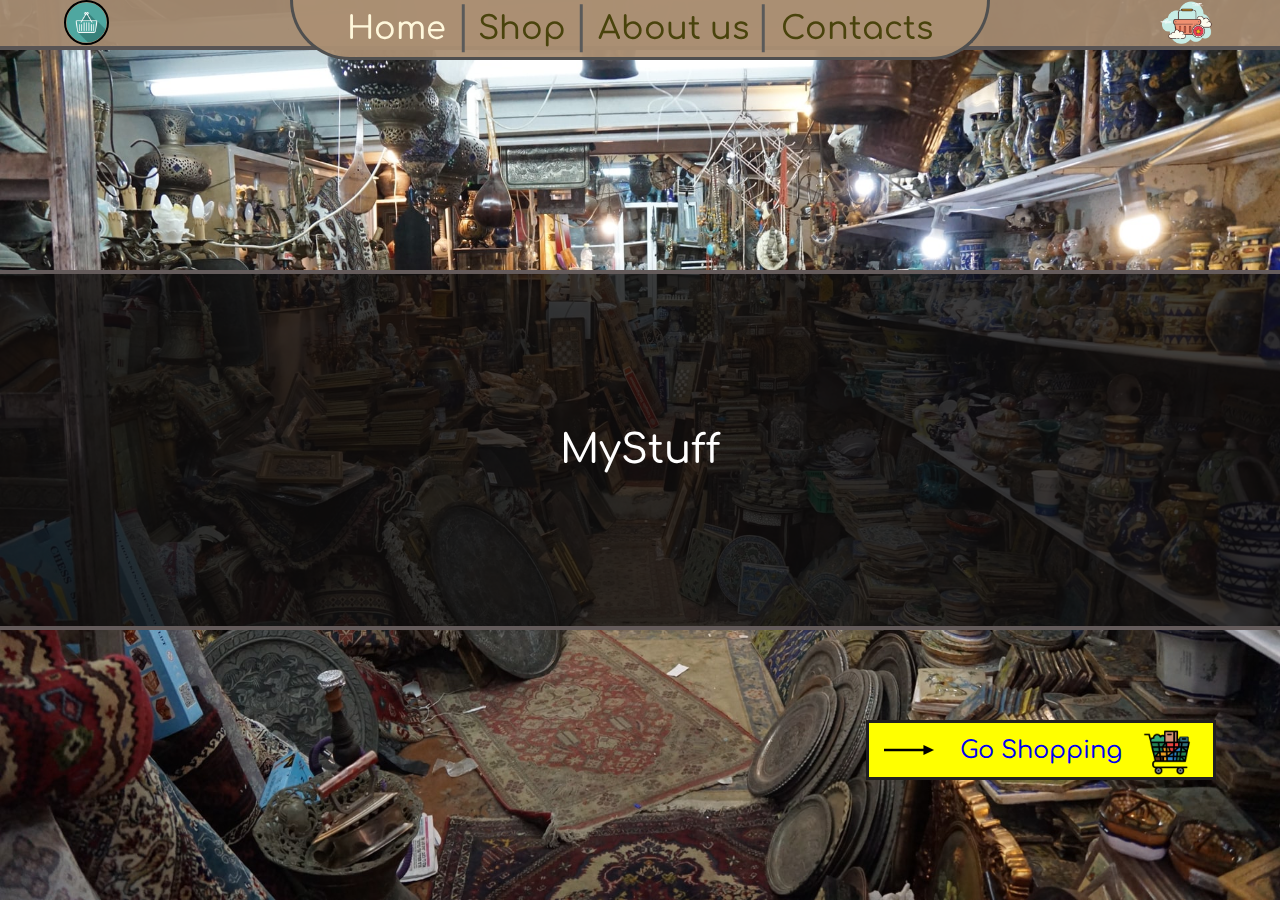
<file: index.html>
<!DOCTYPE html>

<html lang="en">
<head>
    <meta charset="UTF-8">
    <meta http-equiv="X-UA-Compatible" content="IE=edge">
    <meta name="viewport" content="width=device-width, initial-scale=1.0">
    
    <title>Home</title>  
    
    <!-- Css -->
    <link rel="stylesheet" href="/Css/style.css">
    
    <!-- Icon -->
    <link rel="icon" href="/Icons/shoppingbag-icon.png">  

</head>
 
<body>

    <img id="Home-background" src="/Imgs/MyStuff-Home-Bg.jpg">

<div id="backgroundDiv">
    <img id="leftIcon" src="/Icons/shoppingbag-icon.png">
    <a id="Shopping-bag-icon" href="#"></a><img id="rightIcon" src="/Icons/shopping-bag.png"></a>
    <nav id="NavBar">
        <ul id="NavBar-container">
           <li class="btn"><a class="navtitles active"  href="/index.html">Home</a></li>
           <img id="line1" src="/OtherMats/Line 9.png" alt="">
           <li class="btn"><a class="navtitles" href="/Html/Shop.html">Shop</a></li>
           <img id="line2" src="/OtherMats/Line 9.png" alt="">
           <li class="btn"><a class="navtitles" href="/Html/AboutUs.html">About us</a></li>
           <img id="line3" src="/OtherMats/Line 9.png" alt="">
           <li class="btn"><a class="navtitles" href="/Html/Contacts.html">Contacts</a></li>
        </ul>    
    </nav>    
</div>

 <div id="middle">
    <h2 id="CentralHeading">MyStuff</h2>
 </div>


 <div id="GoShoppingBtn-Container">
    <a id="GoShoppingBtn" href="/Html/Shop.html">Go Shopping</a>
    <img id="ray" src="/OtherMats/Vector.png">
    <!-- <img id="ShoppingCart" src="/Icons/grocery-cart.png" alt="Ooops.there is a problem :("> -->
    <a href="/Html/Shop.html"><img id="ShoppingCart" src="/Icons/Custom-shopping-cart.png"></a>
</div>

</body>

</html>
</file>
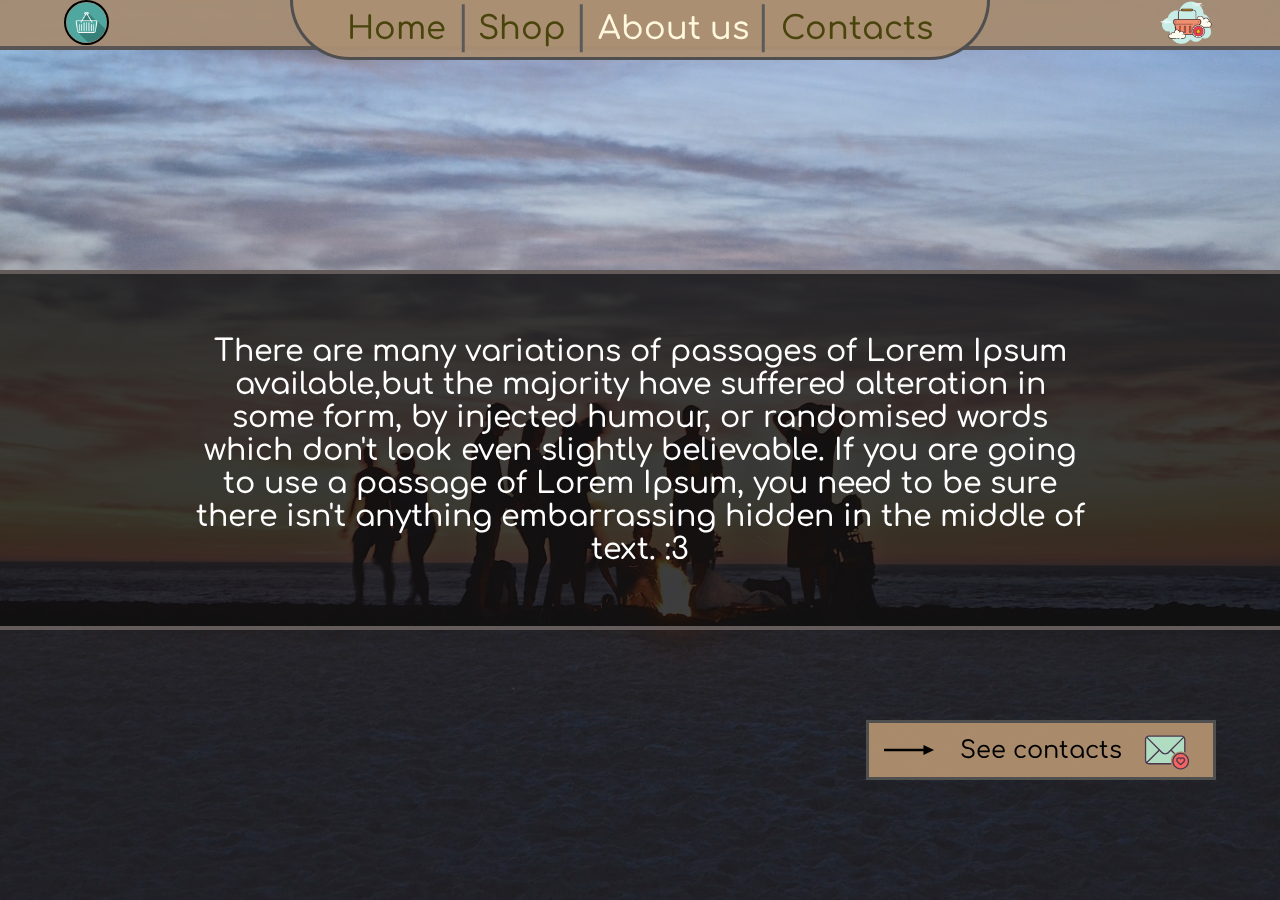
<file: Html/AboutUs.html>
<!DOCTYPE html>

<html lang="en">
<head>
    <meta charset="UTF-8">
    <meta http-equiv="X-UA-Compatible" content="IE=edge">
    <meta name="viewport" content="width=device-width, initial-scale=1.0">
    
    <title>Home</title>
    
    <!-- Css -->
    <link rel="stylesheet" href="/Css/style.css">
    <!-- Icon -->
    <link rel="icon" href="/Icons/shoppingbag-icon.png">  


</head>

<body>
    
    <img id="AboutUs-Background" src="/Imgs/Background-AboutUs.jpg"">

<div id="backgroundDiv">
    <img id="leftIcon" src="/Icons/shoppingbag-icon.png")">
    <a id="Shopping-bag-icon" href="#"></a><img id="rightIcon" src="/Icons/shopping-bag.png"></a>
    <nav id="NavBar">
        <ul id="NavBar-container">
           <li class="btn active"><a class="navtitles" href="/index.html">Home</a></li>
           <img id="line1" src="/OtherMats/Line 9.png" alt="">
           <li class="btn"><a class="navtitles" href="/Html/Shop.html">Shop</a></li>
           <img id="line2" src="/OtherMats/Line 9.png" alt="">
           <li class="btn"><a class="navtitles active" href="/Html/AboutUs.html">About us</a></li>
           <img id="line3" src="/OtherMats/Line 9.png" alt="">
           <li class="btn"><a class="navtitles" href="/Html/Contacts.html">Contacts</a></li>
        </ul>    
    </nav>
</div>

<div id="AboutUs-Middle">
    <div id="AboutUs-textContainer">
        <p id="CentralText">There are many variations of passages of Lorem Ipsum available,but the majority have suffered alteration in some form, by injected humour, or randomised words which don't look even slightly believable. If you are going to use a passage of Lorem Ipsum, you need to be sure there isn't anything embarrassing hidden in the middle of text. :3</p>
    </div>
</div>

<div id="SeeContacts-Container">
    <a id="SeeContactsBtn" href="/Html/Contacts.html">See contacts</a>
    <img id="ray" src="/OtherMats/Vector.png" alt="Ooops.there is a problem :(">
    <a href="/Html/Contacts.html"><img id="MailIcon" src="/Icons/MailIcon.svg" alt="Ooops.there is a problem :("></a>
</div>

</body>
</html>
</file>
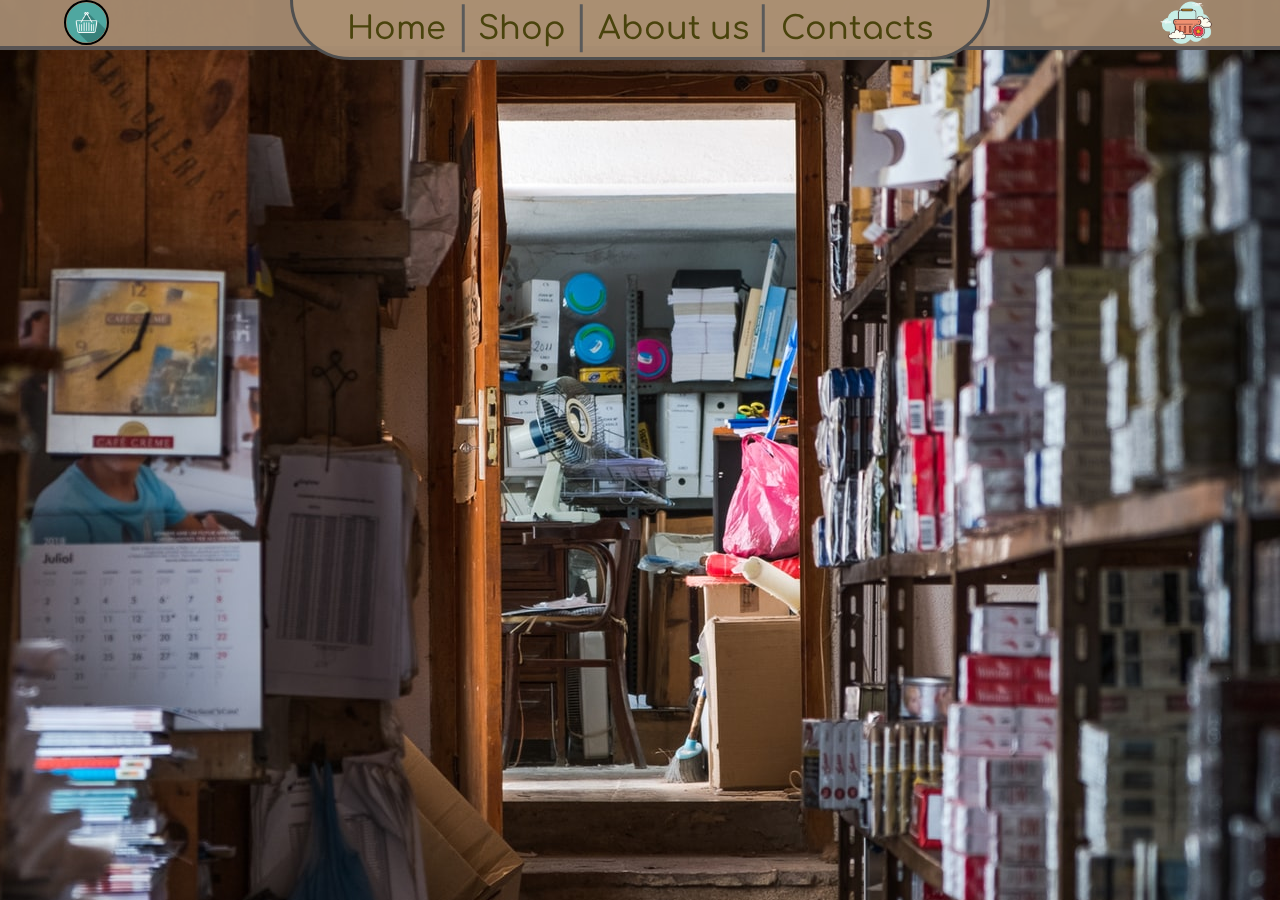
<file: Html/CheckOut.html>
<!DOCTYPE html>
<html lang="en">
<head>
    <meta charset="UTF-8">
    <meta http-equiv="X-UA-Compatible" content="IE=edge">
    <meta name="viewport" content="width=device-width, initial-scale=1.0">
    <title>Document</title>

    <!-- Css -->
    <link rel="stylesheet" href="/Css/style.css">
    <link rel="stylesheet" href="/Css/cart.css">
    <!-- Icon -->
    <link rel="icon" href="/Icons/shoppingbag-icon.png">  
    <!-- *Script* -->
    <script src="/Js/cart.js"></script>
    <script src="/Js/products.js"></script>
    <script src="/Js/script.js"></script>
    
</head>

<body id="CheckOut-Background">
    
<img id="CheckOut-PhotoBaground" src="/Imgs/CheckOut-Background.jpg">

<div id="backgroundDiv">
    <img id="leftIcon" src="/Icons/shoppingbag-icon.png"">
    <a id="Shopping-bag-icon" href="#"></a><img id="rightIcon" src="/Icons/shopping-bag.png"></a>
    <nav id="NavBar">
        <ul id="NavBar-container">
            <li class="btn"><a class="navtitles"  href="/index.html">Home</a></li>
            <img id="line1" src="/OtherMats/Line 9.png" alt="">
            <li class="btn"><a class="navtitles" href="/Html/Shop.html">Shop</a></li>
            <img id="line2" src="/OtherMats/Line 9.png" alt="">
            <li class="btn"><a class="navtitles" href="/Html/AboutUs.html">About us</a></li>
            <img id="line3" src="/OtherMats/Line 9.png" alt="">
            <li class="btn"><a class="navtitles" href="/Html/Contacts.html">Contacts</a></li>
        </ul>    
    </nav>    
</div>



</body>
</html>
</file>
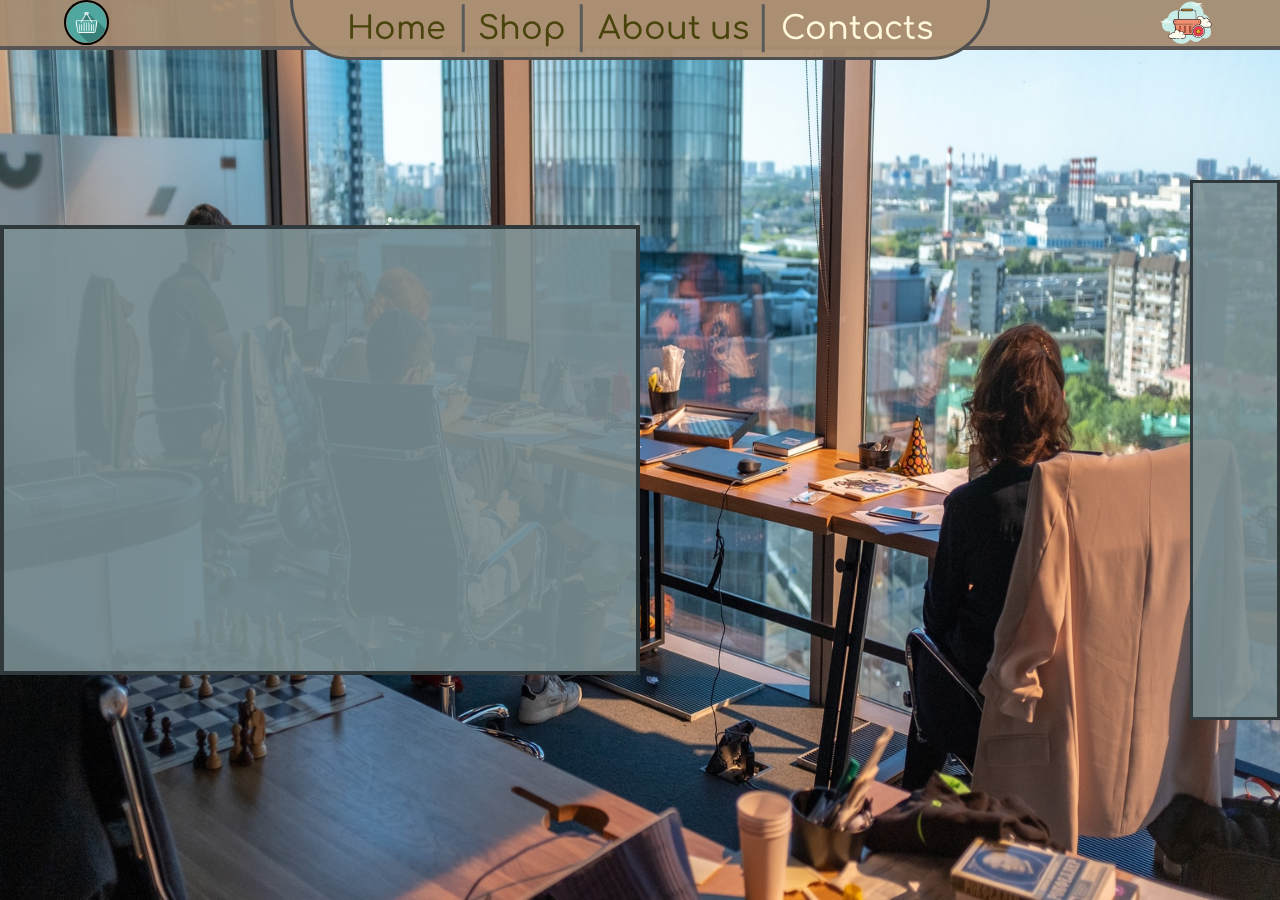
<file: Html/Contacts.html>
<!DOCTYPE html>

<html lang="en">
<head>
    <meta charset="UTF-8">
    <meta http-equiv="X-UA-Compatible" content="IE=edge">
    <meta name="viewport" content="width=device-width, initial-scale=1.0">
    
    <title>Home</title>
    
    <!-- Css -->
    <link rel="stylesheet" href="/Css/style.css">
    <!-- Icon -->
    <link rel="icon" href="/Icons/shoppingbag-icon.png">  

</head>

<body>

    <img id="Contacts-Background" src="/Imgs/Contacts-Background.jpg">

<div id="backgroundDiv">
    <img id="leftIcon" src="/Icons/shoppingbag-icon.png">
    <a id="Shopping-bag-icon" href="#"></a><img id="rightIcon" src="/Icons/shopping-bag.png"></a>
    <nav id="NavBar">
        <ul id="NavBar-container">
            <li class="btn"><a class="navtitles" href="/index.html">Home</a></li>
            <img id="line1" src="/OtherMats/Line 9.png" alt="">
            <li class="btn"><a class="navtitles" href="/Html/Shop.html">Shop</a></li>
            <img id="line2" src="/OtherMats/Line 9.png" alt="">
            <li class="btn"><a class="navtitles" href="/Html/AboutUs.html">About us</a></li>
            <img id="line3" src="/OtherMats/Line 9.png" alt="">
            <li class="btn"><a class="navtitles active" href="/Html/Contacts.html">Contacts</a></li>
        </ul>    
    </nav>    
</div>
    
<div id="Contacts-Container">

</div>

<div id="Sideways-Container">

</div>

</body>
</html>
</file>
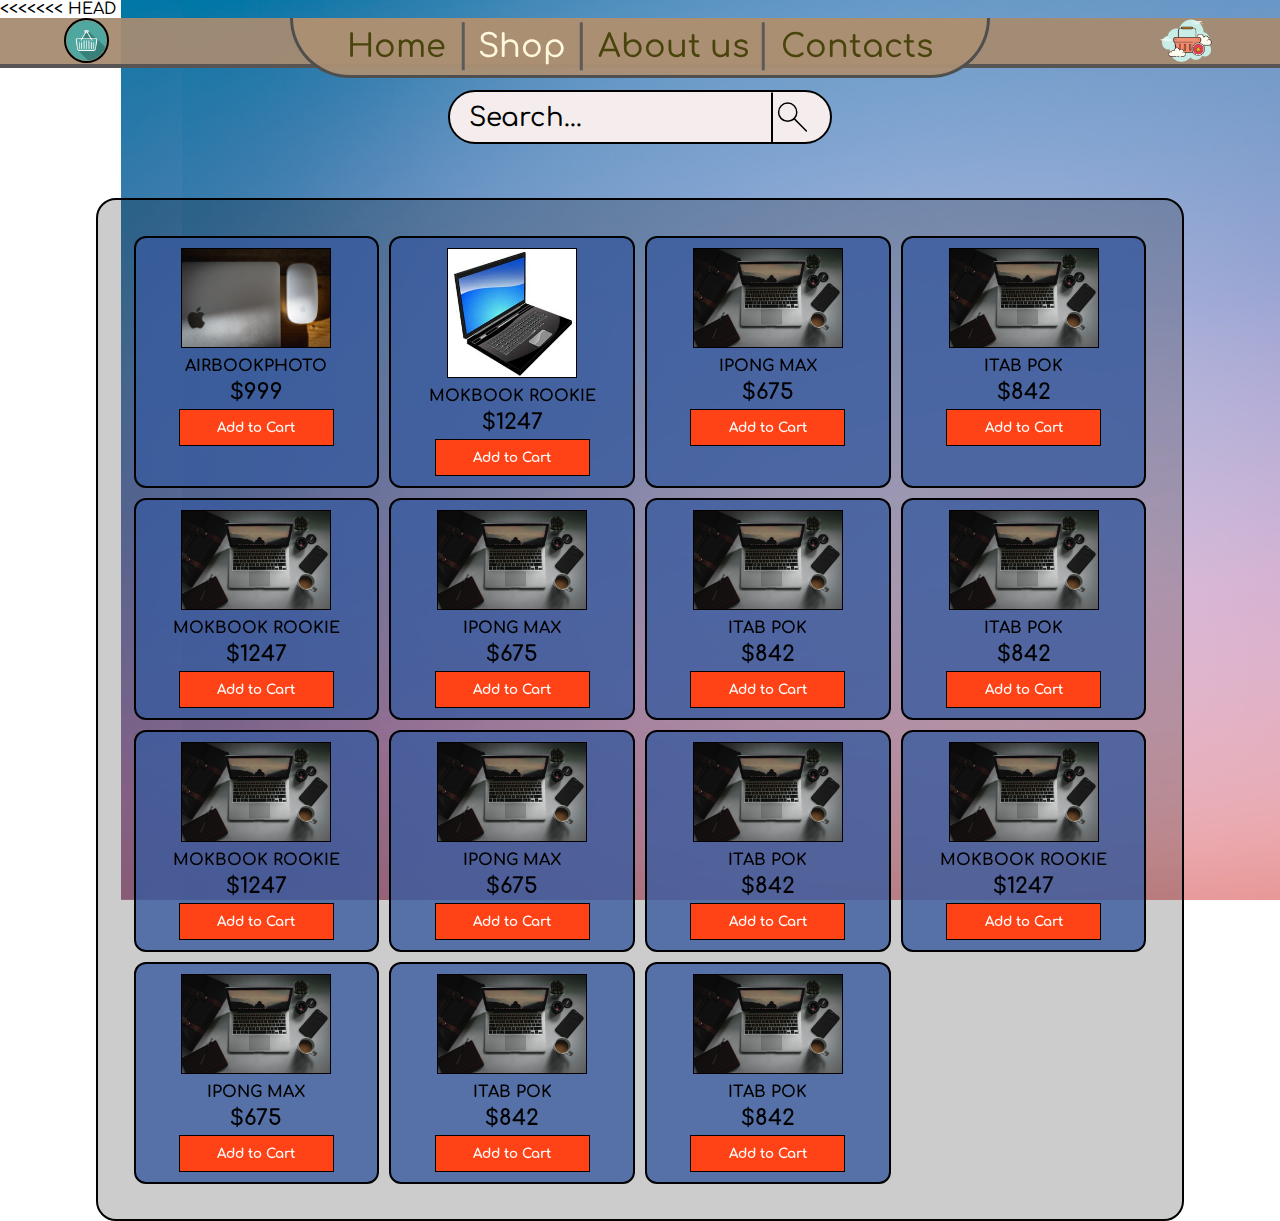
<file: Html/Shop.html>
<!DOCTYPE html>

<html lang="en">

<head>
    <meta charset="UTF-8">
    <meta http-equiv="X-UA-Compatible" content="IE=edge">
    <meta name="viewport" content="width=device-width, initial-scale=1.0">

    <title>Shop</title>

    <!-- Css -->
    <link rel="stylesheet" href="/Css/style.css">
    <link rel="stylesheet" href="/Css/cart.css">
    <!-- Icon -->
    <link rel="icon" href="/Icons/shoppingbag-icon.png">
    <!-- *Script* -->
    <script src="/Js/cart.js"></script>
    <script src="/Js/products.js"></script>
    <script src="/Js/script.js"></script>

</head>

<body>

<<<<<<< HEAD
    <!-- Proba -->

    <img id="Home-background" src="/Imgs/Background-Shop.jpg" alt="Ooo sorry, it looks like there is a problem :(">
=======
    <img id="Home-background" src="/Imgs/Background-Shop.jpg">
>>>>>>> 210858da870bdc81164e1ec0cb9fdd3a50ac949b

    <div id="backgroundDiv">
        <img id="leftIcon" src="/Icons/shoppingbag-icon.png">
        <a id="Shopping-bag-icon" onmousedown="OpenCloseBill();" href="#"><img id="rightIcon"
                src="/Icons/shopping-bag.png"></a>

        <nav id="NavBar">
            <ul id="NavBar-container">
                <li class="btn"><a class="navtitles" href="/index.html">Home</a></li>
                <img id="line1" src="/OtherMats/Line 9.png" alt="">
                <li class="btn"><a class="navtitles active" href="/Html/Shop.html">Shop</a></li>
                <img id="line2" src="/OtherMats/Line 9.png" alt="">
                <li class="btn"><a class="navtitles" href="/Html/AboutUs.html">About us</a></li>
                <img id="line3" src="/OtherMats/Line 9.png" alt="">
                <li class="btn"><a class="navtitles" href="/Html/Contacts.html">Contacts</a></li>
            </ul>
        </nav>
    </div>

    <!----- Unready ----->
    <div id="searchbar">
        <h3 id="search-ShoppingText">Search...</h3>
        <img id="VerticalLine-Shop" src="/Icons/verticalline.png">
        <svg id="magGlass" enable-background="new 0 0 512 512" height="512px" id="Layer_1" version="1.1"
            viewBox="0 0 512 512" width="512px" xml:space="preserve" xmlns="http://www.w3.org/2000/svg"
            xmlns:xlink="http://www.w3.org/1999/xlink">
            <g>
                <ellipse cx="223.2" cy="223.2" fill="none" rx="62.2" ry="62.2" stroke="#000000" stroke-linecap="round"
                    stroke-linejoin="round" stroke-miterlimit="10" stroke-width="10"
                    transform="matrix(0.7071 -0.7071 0.7071 0.7071 -92.4615 223.2219)" />
                <line fill="none" stroke="#000000" stroke-linecap="round" stroke-linejoin="round" stroke-miterlimit="10"
                    stroke-width="10" x1="267.2" x2="351" y1="267.2" y2="351" />
            </g>
        </svg>
    </div>

    <!----- CART ----->

    <div id="cart-wrap">
        <!-- (B) PRODUCTS LIST -->
        <div id="cart-products"></div>

        <!-- (C) CURRENT CART -->
        <!-- <div id="cart-items"></div> -->
    </div>


    <!-- (C) Bill Container -->
    <div id="cart-items">
        <div id="cart-item-text">Cart is empty</div>
    </div>


    <div id="emptyDiv">
        <img id="shoppingCart-imgBackground" src="/Imgs/SoppingCart-background.jpg" alt="">
        <p id="Empty-Text">Do you want to empty the whole cart?</p>
        <button id="Btn-Yes" onmousedown="cart.nuke();">Yes</button>
        <button id="Btn-No" onmousedown="CloseIt();">No</button>
    </div>

</body>

</html>
</file>
<file: Css/style.css>
@import url('https://fonts.googleapis.com/css2?family=Comfortaa:wght@300;400;500&family=Merriweather:ital,wght@1,300&display=swap');
@import url('https://fonts.googleapis.com/css2?family=Raleway:ital,wght@0,100;0,500;1,100;1,300&display=swap');
* {
    margin: 0;
    padding: 0;
    box-sizing: border-box;
    text-decoration: none;
    font-family: 'Comfortaa', sans-serif;
    font-weight: 500;
}


/* ----- NavBar ----- */

#NavBar {
    position: fixed;
    width: 700px;
    height: 60px;
    border-bottom: 3px solid rgb(79, 79, 79, 1);
    border-left: 3px solid rgb(79, 79, 79, 1);
    border-right: 3px solid rgb(79, 79, 79, 1);
    background-color: rgb(171, 143, 115, 0.95);
    border-radius: 0px 0px 80px 80px;
    display: flex;
    justify-content: center;
    align-items: center;
    left: 50%;
    transform: translate(-50%, 0);
}

#NavBar-container {
    vertical-align: middle;
}

.btn .navtitles {
    color: rgb(73, 67, 12);
}

.btn {
    float: left;
    font-size: 32px;
    margin: 16px;
    list-style: none;
}

.btn .navtitles:hover {
    /* color: rgb(255,248,220); */
    color: rgb(248, 91, 170);
}

#line1 {
    transform: rotate(-90deg);
    position: absolute;
    width: 48px;
    top: 27px;
    left: 146px;
    height: 2.5px;
}

#line2 {
    transform: rotate(-90deg);
    position: absolute;
    width: 48px;
    top: 27px;
    left: 264px;
    height: 2.5px;
}

#line3 {
    transform: rotate(-90deg);
    position: absolute;
    width: 48px;
    top: 27px;
    left: 446px;
    height: 2.5px;
}

#backgroundDiv {
    position: fixed;
    background-color: rgba(165, 139, 113, 0.95);
    width: 100%;
    height: 50px;
    z-index: 5;
    border-bottom: 4px solid rgb(88, 84, 84);
}

#rightIcon {
    position: absolute;
    top: 50%;
    transform: translate(0, -50%);
    width: 60px;
    right: 5%;
}

#leftIcon {
    position: absolute;
    border: 2px solid black;
    border-radius: 100px;
    width: 45px;
    left: 5%;
}

.active {
    color: rgb(255, 248, 220) !important;
    /* color: rgb(248, 91, 170); */
}


/*----- Home -----*/

#Home-background {
    position: fixed;
    width: 100%;
    height: 100vh;
}

#middle {
    position: absolute;
    background-color: rgb(14, 13, 13, 0.8);
    width: 100%;
    height: 40%;
    top: 30%;
    border-top: 4px solid rgb(100, 91, 91);
    border-bottom: 4px solid rgb(100, 91, 91);
}

#CentralHeading {
    position: absolute;
    font-size: 40px;
    color: white;
    left: 50%;
    top: 50%;
    transform: translate(-50%, -50%);
}

#GoShoppingBtn-Container {
    position: absolute;
    background-color: rgb(255, 255, 0);
    border: 3px solid rgb(32, 31, 31);
    width: 350px;
    height: 60px;
    top: 80%;
    right: 5%;
}

#GoShoppingBtn {
    position: absolute;
    left: 50%;
    top: 50%;
    transform: translate(-50%, -50%);
    font-size: 24px;
}

#GoShoppingBtn:hover {
    color: rgb(248, 91, 170);
}

#ray {
    position: absolute;
    width: 60px;
    height: 12px;
    left: 12px;
    top: 50%;
    transform: translate(0, -50%);
}

#ShoppingCart {
    position: absolute;
    width: 50px;
    right: 6%;
    top: 50%;
    transform: translate(0, -50%);
}


/* ----- Shop ----- */

#background-Shop {
    position: absolute;
    width: 100%;
    height: 100%;
}

#Shop-LogoContainer {
    position: absolute;
    background-color: rgb(190, 200, 200);
    border-radius: 30px;
    border: 3px solid rgb(70, 69, 69);
    width: 30%;
    height: 7%;
    left: 50%;
    top: 12%;
    transform: translate(-50%, -30%);
}

#Shopping-Logo {
    position: absolute;
    left: 50%;
    top: 50%;
    transform: translate(-50%, -50%);
    font-size: 32px;
}

#longline1 {
    position: absolute;
    width: 30%;
    left: 5%;
    top: 50%;
    transform: translate(0, -50%);
    display: block;
}

#longline2 {
    position: absolute;
    width: 30%;
    right: 5%;
    top: 50%;
    transform: translate(0, -50%);
}

#searchbar {
    position: absolute;
    background-color: rgb(245, 237, 237);
    border: 2px solid black;
    border-radius: 30px;
    width: 30%;
    height: 6%;
    left: 50%;
    top: 10%;
    transform: translate(-50%, 0);
}

#search-ShoppingText {
    position: absolute;
    font-size: 26px;
    left: 7%;
    top: 50%;
    transform: translate(-7%, -50%);
}

#VerticalLine-Shop {
    position: absolute;
    width: 2px;
    height: 100%;
    right: 15%;
    top: 50%;
    transform: translate(0, -50%);
    display: block;
}

#magGlass {
    position: absolute;
    width: 16%;
    right: 1%;
    top: 50%;
    transform: translate(0, -50%);
    display: block;
}

#Shopping-bag-btn {
    width: 10px;
}

#emptyDiv {
    position: fixed;
    z-index: 99;
    top: 2%;
    left: 50%;
    transform: translate(-50%, 2%);
    width: 400px;
    height: 200px;
    display: none;
    background-color: rgb(151, 149, 147, 0.99);
    border: 3px solid black;
    border-radius: 18px;
}

#shoppingCart-imgBackground {
    position: absolute;
    width: 100%;
    height: 100%;
    border-radius: 15px;
}

#Empty-Text {
    position: absolute;
    top: 14%;
    font-size: 28px;
    text-align: center;
}

#Btn-Yes {
    position: absolute;
    font-size: 16px;
    top: 60%;
    left: 25%;
    width: 80px;
    height: 40px;
    color: #c73232;
    border: 1.9px solid rgb(0, 0, 0);
    border-radius: 6px;
}

#Btn-Yes:hover {
    border: 2px solid rgb(156, 40, 40);
}

#Btn-No {
    position: absolute;
    font-size: 16px;
    top: 60%;
    left: 58%;
    width: 80px;
    height: 40px;
    border: 2px solid rgb(59, 107, 146);
    border-radius: 6px;
}


/* ----- CheckOut ----- */


/* #CheckOut-Background{
  background-color: rgb(209, 195, 176, 0.8);
} */

#CheckOut-PhotoBaground {
    position: fixed;
    top: 35%;
    left: 50%;
    transform: translate(-50%, -35%);
}


/* --- cart.js --- */


/* ----- Media-Shop ----- */

@media (max-width: 1380px) {
    #magGlass {
        width: 75px;
        right: 0%;
        top: 50%;
        transform: translate(0, -50%);
        display: block;
    }
}

@media (max-width: 1200px) {
    #VerticalLine-Shop {
        display: none;
    }
}

@media (max-width: 1000px) {
    #magGlass {
        width: 75px;
        right: 0%;
        top: 50%;
        transform: translate(0, -50%);
        display: block;
    }
}

@media (max-width: 940px) {
    #longline1 {
        position: absolute;
        width: 30%;
        left: 5%;
        top: 50%;
        transform: translate(0, -50%);
        display: none;
    }
    #longline2 {
        position: absolute;
        width: 30%;
        left: 5%;
        top: 50%;
        transform: translate(0, -50%);
        display: none;
    }
}

@media (max-width: 600px) {
    #magGlass {
        display: none;
    }
}


/* ----- About Us ----- */

#AboutUs-Background {
    position: fixed;
    width: 100%;
    height: 100vh;
}

#AboutUs-Middle {
    position: absolute;
    background-color: rgb(14, 13, 13, 0.8);
    width: 100%;
    height: 40%;
    top: 30%;
    border-top: 4px solid rgb(100, 91, 91);
    border-bottom: 4px solid rgb(100, 91, 91);
}

#AboutUs-textContainer {
    position: absolute;
    width: 70%;
    height: 70%;
    top: 15%;
    left: 15%;
}

#CentralText {
    position: absolute;
    font-size: 30px;
    color: white;
    width: 100%;
    text-align: center;
    left: 50%;
    top: 50%;
    transform: translate(-50%,-50%);
}

#SeeContacts-Container {
    position: absolute;
    background-color: rgba(177, 144, 111, 0.95);
    border: 3px solid rgb(79, 79, 79, 1);
    width: 350px;
    height: 60px;
    top: 80%;
    right: 5%;
}

#SeeContactsBtn {
    position: absolute;
    color: black;
    left: 50%;
    top: 50%;
    transform: translate(-50%, -50%);
    font-size: 24px;
}

#SeeContactsBtn:hover {
    color: rgb(248, 91, 170);
}

#ray {
    position: absolute;
    width: 50px;
    height: 10px;
    left: 15px;
    top: 50%;
    transform: translate(0, -50%);
}

#MailIcon {
    position: absolute;
    width: 50px;
    right: 6%;
    top: 50%;
    transform: translate(0, -45%);
}

@media (max-width: 1200px) {
    #CentralText {
        position: absolute;
        font-size: 26px;
        color: white;
        width: 100%;
    }
}

@media (max-width: 850px) {
    #CentralText {
        position: absolute;
        font-size: 16px;
        color: white;
        width: 100%;
    }
}


/* ----- Contacts -----*/

#Contacts-Background {
    position: fixed;
    width: 100%;
    height: 100vh;
}

#Contacts-Container {
    position: absolute;
    background-color: rgba(122, 143, 148, 0.90);
    border: 4px solid rgba(47, 56, 58, 1);
    width: 50%;
    height: 50%;
    top: 50%;
    transform: translate(0, -50%);
}

#Sideways-Container {
    position: absolute;
    background-color: rgba(122, 143, 148, 0.90);
    border: 3px solid rgba(47, 56, 58, 1);
    width: 7%;
    height: 60%;
    right: 0%;
    top: 50%;
    transform: translate(0, -50%);
}

@media (max-width: 850px) {
    #Contacts-Container {
        background-color: rgba(122, 143, 148, 0.90);
        border: 3px solid rgb(61, 72, 75);
        width: 60%;
        height: 50%;
    }
    #Sideways-Container {
        background-color: rgba(122, 143, 148, 0.90);
        border: 3px solid rgb(61, 72, 75);
        width: 10%;
        height: 60%;
    }
}

@media (max-width: 500px){
    #NavBar {
        /* position: fixed; */
        width: 340px;
        height: 50px;
        /* border-bottom: 3px solid rgb(79, 79, 79, 1); */
        border-left: 2px solid rgb(79, 79, 79, 1);
        border-right: 2px solid rgb(79, 79, 79, 1);
        /* background-color: rgb(171, 143, 115, 0.95); */
        border-radius: 0px 0px 40px 40px;
        /* display: flex;
        justify-content: center;
        align-items: center;
        left: 50%;
        transform: translate(-50%, 0); */
    }
    
    #NavBar-container {
        vertical-align: middle;
    }
    
    .btn .navtitles {
        color: rgb(73, 67, 12);
    }
    
    .btn {
        float: left;
        font-size: 16px;
        margin: 10px;
        list-style: none;
    }
    
    .btn .navtitles:hover {
        /* color: rgb(255,248,220); */
        color: rgb(248, 91, 170);
    }
    
    #line1 {
     
        width: 36px;
        top: 23px;
        left: 63px;
        height: 2px;
    }
    
    #line2 {
        width: 36px;
        top: 23px;
        left: 126px;
        height: 2px;
    }
    
    #line3 {
        width: 36px;
        top: 23px;
        left: 220px;
        height: 2px;
    }
    
    #backgroundDiv {
        position: fixed;
        background-color: rgba(165, 139, 113, 0.95);
        width: 100%;
        height: 50px;
        z-index: 5;
        border-bottom: 4px solid rgb(88, 84, 84);
    }
    
    #rightIcon {
        position: absolute;
        top: 50%;
        transform: translate(0, -50%);
        width: 42px;
        right: 0%;
    }
    
    #leftIcon {
        position: absolute;
        border: 2px solid black;
        border-radius: 100px;
        top: 50%;
        transform: translate(0, -50%);
        width: 30px;
        left: 0%;
    }
    
    .active {
        color: rgb(255, 248, 220) !important;
        /* color: rgb(248, 91, 170); */
    }


}
</file>
<file: Css/cart.css>
@import url('https://fonts.googleapis.com/css2?family=Comfortaa:wght@300;400;500&family=Merriweather:ital,wght@1,300&display=swap');
@import url('https://fonts.googleapis.com/css2?family=Raleway:ital,wght@0,100;0,500;1,100;1,300&display=swap');

/* (A) ENTIRE PAGE */
#cart-wrap {
  position: absolute;
  font-family: arial, sans-serif;
  display: flex;  /*it is for the position of the bill container */

  margin: 0 auto;
  padding: 2%;
  right: 0%;
  width: 85%;  /*The bill container is shrinking */
  
  left: 0%;
  top: 22%;

  border: 2px solid black;
  border-radius: 20px;
  background-color: rgb(0, 0, 0, 0.2);
}

#cart-products{
  box-sizing: border-box;
  padding: 10px;
}

 #cart-items {
  box-sizing: border-box;
  padding: 10px;
}

#cart-products { width: 100%; }
/* #cart-items { width: 20%; } */
input.cart, button.cart {
  padding: 10px;
  border: 0;
  background: #ff4316;
  color: #fff;
  font-weight: 700;
  cursor: pointer;
  border: 1.82px solid black;
}

/* (B) PRODUCTS LIST*/


/* TODO - Item info */

#Portfolio{
  position: fixed;
 
  width: 1280px;
  height: 600px;

  left: 50%;
  top: 50%;
  transform: translate(-50%,-50%);

  background-color: #769FCF;
  border: 2px solid black;
  border-radius: 35px;
}

#close_btn{
  position: fixed;

  width: 65px;
  height: 65px;

  right: -2%;
  top: -3%;

  /* right: -20px;
  top: -20px; */

  font-size: 30px;
  font-family: Raleway;
  
  background-color: #3a69a7;
  border: 2px solid black;
  border-radius: 30px;
}

#close_btn:hover{
  color: #AB0000;
  border: 2.5px solid #AB0000;
}

/* CONTENT */

#photoContainer{
  position: absolute;

  width: 400px;
  height: 400px;
  top: 50px;
  left: 50px;

  /* border: 2px solid black; */
}

#itemPhoto{
  position: absolute;
  display: block;

  max-width: 100%;  
  max-height: 100%;

  left: 50%;
  top: 50%;
  transform: translate(-50%,-50%);

  border: 2px solid black;
}

#itemInfoContainer{
  position: absolute;
  display: block;

 margin: 50px;
  left: 81%;
  /* top: 25%; */
  transform: translate(-80%,-0%);

  width: 720px;  
  height: 400px;

  background-color: #3a69a7;
  border: 2px solid black;
  border-radius: 20px;
}

#addToCart{
  position: absolute;
  display: block;

  font-size: 22px;

  width: 250px;
  height: 60px;

  right: 8%;
  top: 80%;
 
  background-color: yellow;
  border: 2px solid black;
  border-radius: 20px;
}

#addToCart_Text{
  position: absolute;
  display: block;

  left: 13%;
  top: 50%;
  transform: translate( -0%,-50%);
}

#addToCart:hover{
  border: 2px solid #AB0000;
}

#addToCart_Text:hover{
  color: #AB0000;
}

#infoLine{
  position: absolute;
  display: block;

  width: 550px;
  height: 2px;

  left: 50%;
  top: 60px;
  transform: translate(-50%,0%);
  box-shadow: 5px 5px 10px 2px rgba(0,0,0,.6);
  background-color: black;
}

#infoHeading{
  position: absolute;

  font-size: 30px;
  font-family: Raleway;

  left: 50%;
  top: 5%;
  transform: translate(-50%,-0%);
}

#infoHeading:hover{
 text-shadow: 1px 1px 2px yellow;
 text-shadow: 2px 1px 2px yellow;
 text-shadow: 3px 1px 2px yellow;
}

#infoTextContainer{
  position: absolute;

  width: 660px;
  height: 230px;

  left: 50%;
  top: 20%;
  transform: translate(-50%,0%);

  /* border: 2px solid black; */
  border-radius: 10px;
  border: 1px solid rgb(0, 0, 0);
}

#infoText{
  position: absolute;
  
  font-size: 20px;
  font-family: Raleway;
  
  /* text-shadow: 1px 0px 1px rgb(0, 0, 0); */
  /* text-shadow: 2px 1px 2px rgb(0, 0, 0); */

  text-align: center;
  top: 10%;
  padding: 5px;
  /* border: 2px solid black; */
}

#infoPriceContainer{
  position: absolute;

  width: 280px;
  height: 40px;

  left: 58%;
  top: 80%;

  border: 1px solid black;
  background-color: #ffdf6c;
  border-radius: 20px;
}

#infoPriceText{
  position: absolute;

  font-size: 26px;
  font-family: Raleway;
  width: 57%;
  left: 50%;
  top: 50%;
  transform: translate(-50%,-50%);
  /* border: 2px solid black; */
}

/* TODO  */

#cart-products {
  display: grid;
  grid-template-columns:repeat(auto-fit, minmax(200px, 1fr));

  grid-gap: 10px;
}
.p-item {
  padding: 10px;
  border: 2px solid black;
  background-color: rgba(56, 90, 158, 0.8);
  border-radius: 12px;
  text-align: center;
}

.p-container{ max-width: 200px; height: 40px; border: 2.5px solid black;}
.p-img { max-width: 150px; max-height: 130px; border: 1px solid black; }

.p-img:hover{

  border: 3px solid #ffdf6c;
}

.p-name, .p-price { font-weight: 700; }
.p-name, .p-desc, .p-price { margin: 5px 0; }
.p-name { text-transform: uppercase; }
.p-desc {
  color: rgb(26, 24, 24);
  font-size: 0.9em;
}
.p-price { font-size: 1.35em; }
input.p-add { width: 70%; }

/* (C) CURRENT SHOPPING CART / Bill /  */

#cart-items {
  position: absolute;

  left: 80%;
  top: 8%;

  width: 20%;
  height: 140%;


  background: #31394d;
  color: #fff;

  border-top-right-radius: 0px;
  border-top-left-radius: 10px;
  border-bottom-right-radius: 0px;
  border-bottom-left-radius: 0px;
  
  display: block;

}

.c-item {
  padding: 10px 0;
  display: flex;
  flex-wrap: wrap;
}
.c-item > * { box-sizing: border-box; }
.c-name, .c-total, input.c-empty, input.c-checkout { width: 100%; }
.c-total, input.c-empty, input.c-checkout { margin-top: 10px; }
.c-del { width: 25%; }
.c-qty { width: 75%; }
.c-total {
  font-weight: 700;
  font-size: 1.2em;
}


/* TODO - media query */

@media screen AND (max-width: 768px) {
  #cart-wrap { grid-template-columns: 60% 40%; }
  #cart-products { grid-template-columns: auto; }
}

@media (max-width: 500px){

  #Portfolio{
    width: 380px;
    height: 600px;
  
    left: 50%;
    top: 10%;
    transform: translate(-50%);
  
    background-color: #769FCF;
    border: 2px solid black;
    border-radius: 25px;
  }
  
  #close_btn{
    position: fixed;
  
    width: 50px;
    height: 50px;
  
    right: -5%;
    top: -2%;
  }
      
  /* CONTENT */
  
  #photoContainer{
    position: absolute;
  
    width: 300px;
    height: 300px;
    top: 0px;
    left: 50px;
  
    /* border: 2px solid black; */
  }
  
  #itemPhoto{
    position: absolute;
    display: block;
  
    max-width: 100%;  
    max-height: 100%;
  
    left: 50%;
    top: 50%;
    transform: translate(-50%,-50%);
  
    border: 2px solid black;
  }
  
  #itemInfoContainer{
    position: absolute; 
  
    width: 100%;  
    height: 240px;
 
    left: 67%;
    top: 40%;
  
    border-radius: 15px;
  }
    
  #infoHeading{
    position: absolute;
  
    font-size: 22px;
    font-family: Raleway;
  
    left: 50%;
    top: 4%;
    transform: translate(-50%,-0%);
  }

  #infoLine{
    width: 300px;
    height: 2px;
  
    left: 50%;
    top: 45px;
    transform: translate(-50%,0%);
    box-shadow: 5px 5px 10px 2px rgba(0,0,0,.6);
    background-color: black;
  }
  
  #infoTextContainer{
    position: absolute;
  
    width: 100%;
    height: 150px;
  
    left: 50%;
    top: 18%;
    transform: translate(-50%,0%);
  
    /* border: 2px solid black; */
    border-radius: 10px;
    border: 0px solid black;
  }
  
  #infoText{
    position: absolute;
    
    font-size: 16px;
    font-family: Raleway;
     
    text-align: center;
    top: 5%;
    padding: 8px;
  }
  
  #infoPriceContainer{
    position: absolute;
  
    width: 190px;
    height: 40px;
  
    left: 45%;
    top: 80%;
  
    border: 2px solid black;
    background-color: #ffdf6c;
    border-radius: 15px;
  }
  
  #infoPriceText{
    position: absolute;
  
    font-size: 19px;
    font-family: Raleway;
  
    width: 57%;

    left: 50%;
    top: 50%;
    transform: translate(-50%,-50%);

    /* border: 2px solid black; */
  }
  
  #addToCart{
    position: absolute;
    display: block;
  
    font-size: 18px;
  
    width: 180px;
    height: 45px;
    align-items: center;

    top: 90%;
  }
}
</file>
